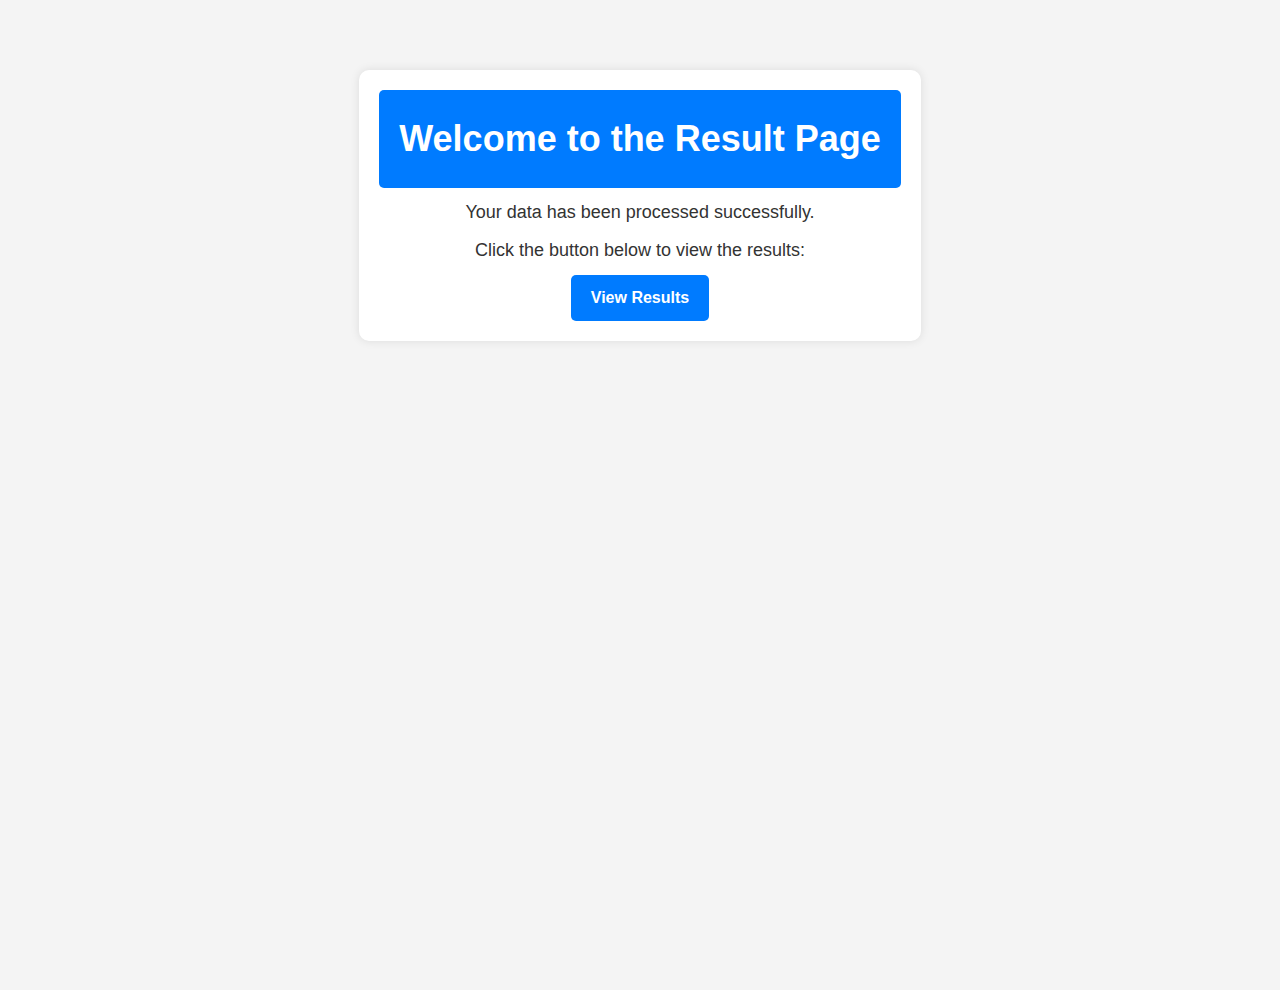
<file: automate-result-publish-dynamic/web/templates/index.html>
<!DOCTYPE html>
<html lang="en">
<head>
    <meta charset="UTF-8">
    <meta name="viewport" content="width=device-width, initial-scale=1.0">
    <title>Result Page</title>
    <link rel="stylesheet" type="text/css" href="../static/index.css">
</head>
<body>
    <div class="container">
        <header>
            <h1>Welcome to the Result Page</h1>
        </header>
        <div class="content">
            <p>Your data has been processed successfully.</p>
            <p>Click the button below to view the results:</p>
            <a class="button" href="/result">View Results</a>
        </div>
    </div>
</body>
</html>
</file>
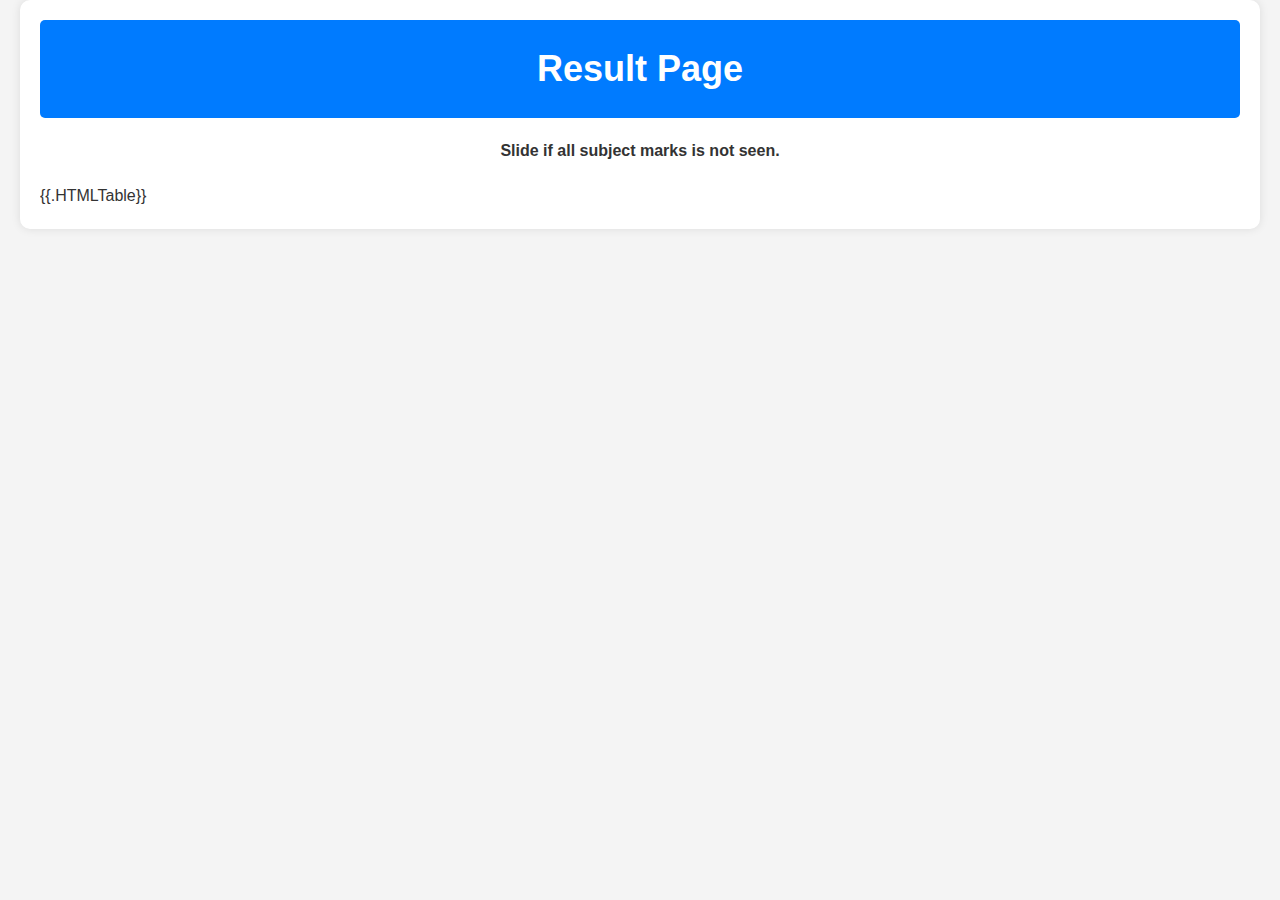
<file: automate-result-publish-dynamic/web/templates/result.html>
<!DOCTYPE html>
<html lang="en">
<head>
    <meta charset="UTF-8">
    <meta name="viewport" content="width=device-width, initial-scale=1.0">
    <title>Result Page</title>
    <link rel="stylesheet" type="text/css" href="../static/result.css">
</head>
<body>
    <div class="container">
        <header>
            <h1>Result Page</h1>
        </header>
        <div class="description"><b>Slide if all subject marks is not seen.</b></div>
        <div class="table-container">
            {{.HTMLTable}}
        </div>
    </div>
</body>
</html>
</file>
<file: automate-result-publish-dynamic/web/static/index.css>
html, body, div, h1, h2, h3, p, a {
    margin: 0;
    padding: 0;
    border: 0;
    text-decoration: none; 
}


body {
    font-family: Arial, sans-serif;
    background-color: #f4f4f4;
    color: #333;
    line-height: 1.6;
    display: flex;
    justify-content: center;
    align-items: flex-start;
    min-height: 100vh; 
    padding-top: 10vh; 
}

.container {
    max-width: 800px;
    margin: 0 auto;
    padding: 20px;
    background-color: #fff;
    box-shadow: 0 0 10px rgba(0, 0, 0, 0.1);
    border-radius: 10px;
    transform: translateY(-20px);
    transition: transform 0.3s ease;
}

.container:hover {
    transform: translateY(0);
}

header {
    background-color: #007bff;
    color: #fff;
    text-align: center;
    padding: 20px;
    border-radius: 5px;
    margin-bottom: 10px;
}

h1 {
    font-size: 36px;
    animation: fadeInUp 1s ease;
}


.content {
    text-align: center;
    animation: fadeInUp 1s ease; 
}

p {
    font-size: 18px;
    margin-bottom: 10px;
    animation: fadeInUp 1s ease;
}

.button {
    display: inline-block;
    padding: 10px 20px;
    background-color: #007bff;
    color: #fff;
    border-radius: 5px;
    font-weight: bold;
    transition: background-color 0.3s ease;
}

.button:hover {
    background-color: #0056b3;
}

@keyframes fadeInUp {
    0% {
        opacity: 0;
        transform: translateY(20px);
    }
    100% {
        opacity: 1;
        transform: translateY(0);
    }
}
</file>
<file: automate-result-publish-dynamic/web/static/result.css>
html, body, div, h1, h2, h3, p {
    margin: 0;
    padding: 0;
    border: 0;
}

body {
    font-family: Arial, sans-serif;
    background-color: #f4f4f4;
    color: #333;
    line-height: 1.6;
}

.container {
    max-width: 1200px;
    margin: 0 auto;
    padding: 20px;
    background-color: #fff;
    box-shadow: 0 0 10px rgba(0, 0, 0, 0.1);
    border-radius: 10px;
}

header {
    background-color: #007bff;
    color: #fff;
    text-align: center;
    padding: 20px 0;
    border-radius: 5px;
}

h1 {
    font-size: 36px;
}

.table-container {
    overflow-x: auto;
    border-radius: 5px;
}

table {
    width: 100%;
    border-collapse: collapse;
    background-color: #fff;
    box-shadow: 0 0 10px rgba(0, 0, 0, 0.1);
}

th, td {
    padding: 15px;
    text-align: left;
}

th {
    background-color: #007bff;
    color: #fff;
    font-weight: bold;
}

tr:nth-child(even) {
    background-color: #f2f2f2;
}

tr:hover {
    background-color: #ddd;
}

.subject-name {
    text-align: center;
    border: 2px solid #444;
}

.team-name, .team-marks {
    font-weight: bold;
}

.team-name {
    min-width: 85px;
}

.description {
    margin: 20px;
    text-align: center;
}
</file>
